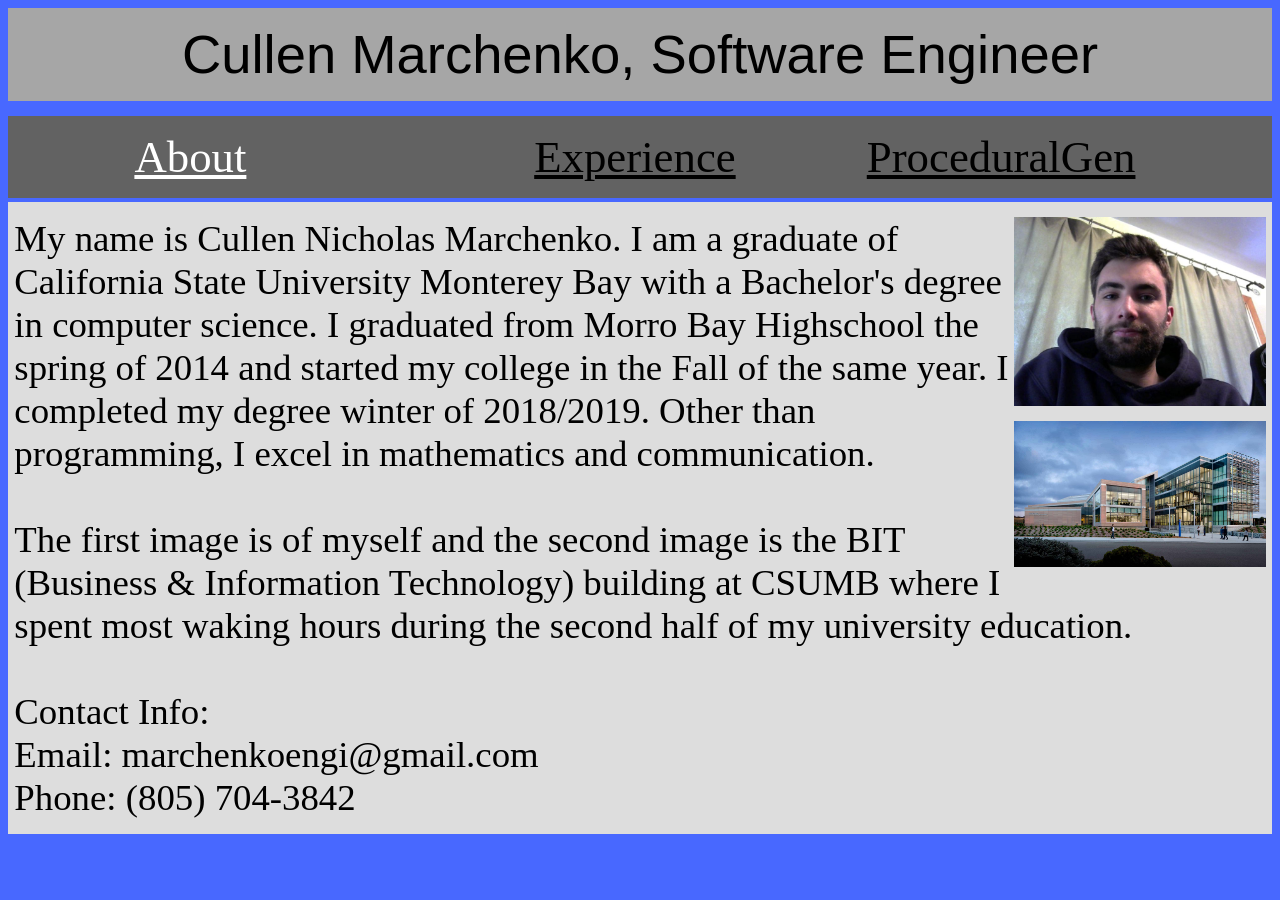
<file: index.html>
<!DOCTYPE html>
<!-- HTML5 Hello world by kirupa - http://www.kirupa.com/html5/getting_your_feet_wet_html5_pg1.htm -->
<html lang="en-us">

<head>
<meta charset="utf-8">
<title>Cullen Portfolio</title>
<link rel="stylesheet" href="css/styles1.css">
</head>

<script>
    //global vars procedural generation
	var ROOM_COUNT = 4; //rooms generated
	var GRID_SIZE = 18; //space for room generation
	var MISS_COUNTER = 7; //control variable
	var grid = [];
	var roomRecords = [];
	var roomCount = 0;
	grid = CleanBoard();

	function jsAbout(){
		document.getElementById("aboutLink").style.color = "white";
		document.getElementById("workLink").style.color = "black";
		document.getElementById("procLink").style.color = "black";
		
		document.getElementById("par3").style.display = "inline-block";
		document.getElementById("par4").style.display = "none";
		document.getElementById("par5").style.display = "none";
		document.getElementById("par51").style.display = "none";
	}
	function jsWork(){
		document.getElementById("aboutLink").style.color = "black";
		document.getElementById("workLink").style.color = "white";
		document.getElementById("procLink").style.color = "black";
		
		document.getElementById("par3").style.display = "none";
		document.getElementById("par4").style.display = "inline-block";
		document.getElementById("par5").style.display = "none";
		document.getElementById("par51").style.display = "none";
	}
	function jsProcedural(){
		document.getElementById("aboutLink").style.color = "black";
		document.getElementById("workLink").style.color = "black";
		document.getElementById("procLink").style.color = "white";
		
		document.getElementById("par3").style.display = "none";
		document.getElementById("par4").style.display = "none";
		document.getElementById("par5").style.display = "inline-block";
		document.getElementById("par51").style.display = "inline-block";
		
		document.getElementById("par51").innerHTML = "<br><b>What is this?</b><br>This is a hexagonally-based procedural map generator. I built this in my own time using Visual Studio and Unity. I created this because I wanted a fun way to further my knowledge of the C# language as well as the Unity UI and am displaying it because it shows what I am mathematically and programmatically capable of creating on my own.<br>To manipulate the program the maximum possible number of rooms and the overall useable area global variables can be changed. If the useable area is too small not all rooms will generate.<br>Please click 'Refresh'.";
	}
	
	function EditGlobals(){
	    var newRoomCount, newGridSize;
	    newRoomCount = parseInt(document.getElementById("RCedit").value);
	    newGridSize = parseInt(document.getElementById("GSedit").value);
	    
	    if (newRoomCount > 7){ newRoomCount = 7; } else if (newRoomCount < 1) {newRoomCount = 1;}//user must pick between 1 and 7 for rooms
	    if (newGridSize > 24){ newGridSize = 24; } else if (newGridSize < 10) {newGridSize = 10;}//user must pick between 10 and 24 for rooms
	    ROOM_COUNT = newRoomCount;//set the globals
	    GRID_SIZE = newGridSize;
	    for (var x = 0; x < ROOM_COUNT; x++){
	        roomRecords[x] = [0, 0, 0];
	    }
	    
	    document.getElementById("RCedit").value = ROOM_COUNT;
	    document.getElementById("GSedit").value = GRID_SIZE;
	}
	
	function ShuffleBoard(){//for some reason x and y coordinates seem to be swapped after translating from c# to js
	    var counter1 = 0, counter2;
	    var tempVal;
	    while (counter1 < GRID_SIZE){
	        counter2 = counter1 + 1;
	        while (counter2 < GRID_SIZE){
	            tempVal = grid[counter1][counter2];
	            grid[counter1][counter2] = grid[counter2][counter1];
	            grid[counter2][counter1] = tempVal;
	            counter2++;
	        }
	        counter1++;
	    }
	}
	
	function DisplayGrid(){
	    var counter1 = 0, counter2;
	    document.getElementById("par51").innerHTML = "";
	    
	    while (counter1 < GRID_SIZE){
	        if (counter1 % 2 == 1) { document.getElementById("par51").innerHTML += "<img src='imgs/Brick_wall_ALL_INV.png' alt='tile_IND' id='tileIndent' class='tiles'>" };
	        counter2 = 0;
	        while (counter2 < GRID_SIZE){
	            document.getElementById("par51").innerHTML += SpriteDealer(grid[counter1][counter2]);
	            counter2++;
	        }
	        document.getElementById("par51").innerHTML += "<br>";
	        counter1++;
	    }
	    
	    
	}
	
	function SpriteDealer(spriteNum){
	    var returnVal;
        switch(spriteNum) {
            case 0:
                returnVal = "<img src='imgs/Brick_wall_02_INV.png' alt='tile_0' id='tile0' class='tiles'>";
                break;
            case 1:
                returnVal = "<img src='imgs/Brick_wall_02.png' alt='tile_1' id='tile1' class='tiles'>";
                break;
            case 2:
                returnVal = "<img src='imgs/Brick_Wall_00.png' alt='tile_2' id='tile2' class='tiles'>";
                break;
            case 3:
                returnVal = "<img src='imgs/Brick_wall_03.png' alt='tile_3' id='tile3' class='tiles'>";
                break;
        }
        return returnVal;
	}
	
	function GenerateBoard(){//GRANDFATHER FUNCTION
	    roomCount = 0;//forgot to set this to 0 and wondered why first time would work but not second time
	    var counter1 = 0, counter2;
	    var roomError = 0;
	    var returnValues;
	    EditGlobals();
	    ArrayCopier(CleanBoard(), grid, GRID_SIZE);
	    while (counter1 < ROOM_COUNT && roomError < MISS_COUNTER){
	        returnValues = BuildRoomHex();//build a room
	        counter2 = 0;
	        while (counter2 < MISS_COUNTER){
	            if (returnValues){
	                ArrayCopier(returnValues, grid, GRID_SIZE);//place room in board
	                console.log("roomCreated");
	                counter1++;
	                break;
	            } else {
	                console.log("!OVERALL ROOM ERROR.");//A room continuously failed to place
	                roomError++;
	            }
	            counter2++;
	        }
	    }
	    ConnectAllRooms(); //connects rooms
	    ShuffleBoard();
	    console.log(grid);
	    
	    DisplayGrid();
	}
	
	function ArrayCopier(inputArr1, outputArr2, size){ //2D array copier by value
	    var counter = 0;
	    while (counter < size){
	        outputArr2[counter] = inputArr1[counter].slice();
	        counter++;
	    }
	}
	
	function CleanBoard()//sets all tile data to 0 //and in JS creates the size of the array by filling in zeroes
    {
        var x = 0;
        var tempArr = [];
        var returnArr = [];
        while (x < GRID_SIZE)
        {
        	tempArr.push(0);
        	x++;
        }
        x = 0;
        while (x < GRID_SIZE)
        {
            returnArr.push(tempArr.slice());
            x++;
        }
        return returnArr;
    }
	
	function CalculateMove(x, y, direction) //directions = 0-5, 0 = up right, and continues clockwise 5 = up left
    {
        var pointReturn = [];
        var indent = false;
        if (y % 2 == 1)
        {
            indent = true;
        }
        switch (direction)
        {
            case 0:
                if (indent)
                    x++;
                y--;
                break;
            case 1:
                x++;
                break;
            case 2:
                if (indent)
                    x++;
                y++;
                break;
            case 3:
                if (!indent)
                    x--;
                y++;
                break;
            case 4:
                x--;
                break;
            case 5:
                if (!indent)
                    x--;
                y--;
                break;
        }
        pointReturn[0] = x;
        pointReturn[1] = y;
        return pointReturn;
    }
	
	function BuildRoomHex()//generates a room inside given area
    {
        var WALL_SIZE_MAX = 3; //the biggest legnth a wall of a room can generate to
        var MAX_ITERATIONS = 5; //a control variable

		var testGrid = [];
        
        var wallLengths = [0, 0, 0], wallLengthIndent = [];// [0] = +, [1] = 0, [2] = - //slope of wall length
        var counter, counter2, ranX = 0, ranY = 0, iteration = 0, wallsAndRoom; //integer variables
        var recordXY = [];//added to better track rooms
        var pointReturn = [0, 0];//will get returned x,y point from CalculateMove(x,y,direction) function
        var placeRoom = false, roomError;//boolean variables

        //attempting to place room in current map
        while (!placeRoom && (iteration <= MAX_ITERATIONS))
        {//if room is placed this loop will only iterate a single time
            ArrayCopier(grid, testGrid, GRID_SIZE);
            wallsAndRoom = 1;
            roomError = false;

            counter = 0;
            counter2 = 0;
            while (counter < 3)
            {//randomizing wall lengths
            	wallLengths[counter] = Math.floor((Math.random() * WALL_SIZE_MAX) + 1);
                counter++;
            }

            //get random point with enough playspace to fill out room, INITAL POINT IS FAR LEFT MOST POINT OF ROOM
            ranX = Math.floor((Math.random() * ((GRID_SIZE - 1) - ((wallLengths[0] + wallLengths[2] / 2) + wallLengths[1]))));
            ranY = Math.floor((Math.random() * (GRID_SIZE - wallLengths[2])) + wallLengths[0]);
            
            recordXY[0] = ranX;//added code to find relative center of room
            recordXY[1] = ranY;
            wallLengthIndent = wallLengths[1];

            while ((wallLengths[0] + wallLengths[1] + wallLengths[2]) > 0 && (!roomError))
            {//this is the layering loop that allows the insides of the room to be filled aswell
                //test initial point and wall, counter will be used to measure walls out
                counter2 = 0;
                
                while (!roomError && counter2 < 6)
                {//count out wall sides
                    counter = wallLengths[counter2 % 3];//set counter to wall size
                    while (counter > 0)
                    {//Measure out wall
                        if (testGrid[ranX][ranY] == 0 || wallsAndRoom == 2)
                        {
                            testGrid[ranX][ranY] = wallsAndRoom;
                            pointReturn = CalculateMove(ranX, ranY, counter2);//direction 0 is up and to the right
                        }
                        else
                        {
                            roomError = true;
                            console.log("!BREAKOUT"); //this will notify when a room fails to place
                            break;
                        }
                        ranX = pointReturn[0];
                        ranY = pointReturn[1];
                        counter--;
                    }
                    counter2++;
                }
                wallsAndRoom = 2;//changes after walls get placed
                counter2 = 0;
                
                while (counter2 < 3)
                {//decrease wall lengths to start filling in room
                    wallLengths[counter2]--;
                    counter2++;
                }
                pointReturn = CalculateMove(ranX, ranY, 1);//select new point 1 layer inside of walls
                ranX = pointReturn[0];
                ranY = pointReturn[1];
            }
            
            if (wallLengths[0] == 0 && wallLengths[1] == 0 && wallLengths[2] == 0)
            {//needed for getting last(center) point when all walls are of equal length (aka perfect hexagon room)
                testGrid[ranX][ranY] = 2;
            }
            iteration++;
            if (iteration + 2 >= MAX_ITERATIONS) { WALL_SIZE_MAX = 2; }//budget attempt to get all rooms to be placed without overall room error occuring
            
            if (!roomError)
            {//if roomError = false at this point then the room had no collisions
                placeRoom = true;
            }
        }

        if (placeRoom)//place the room if no errors
        {
            counter = 0;
            
            while (counter < wallLengthIndent){
                recordXY = CalculateMove(recordXY[0], recordXY[1], 1);
                counter++;
            }
            roomRecords[roomCount][0] = recordXY[0];//ranX;
            roomRecords[roomCount][1] = recordXY[1];//ranY;
            roomRecords[roomCount][2] = 0; //Used for connecting rooms
            roomCount++;
            return testGrid;//returning completed grid with room
        } else {
        	return false;
        }
    }
    
    function CalcMovesBetweenPoints(x1, y1, x2, y2) //takes 2 points as input, calculates minimal movement required to connect the points, and returns movement required to get from the first point to the second
    {
        var returnVals77 = [[0, 0], [0, 0]];
        var secretVal1 = [0, 0];
        var secretVal2 = [0, 0];
        var tempX, tempY;
        var tempHold = [0, 0];
        var counter1;

        //This calculates the 'column' that a point resides on
        secretVal1[0] = y1 - (x1 * 2) - (y1 % 2);//Negative columns
        secretVal2[0] = y2 - (x2 * 2) - (y2 % 2);
        secretVal1[1] = x1 + (y1 / 2) + (y1 % 2);//Positive columns
        secretVal2[1] = x2 + (y2 / 2) + (y2 % 2);

        if (y1 == y2)//checks if two points are on same row (if they are then it does the math stuff)
        {
            returnVals77[1][0] = -1;
            returnVals77[1][1] = 0;//this needs to be set to be set to zero so that it passes the proper value to be used by the handler function (ConnectPoints)
            returnVals77[0][1] = Math.abs(x1 - x2);
            if (x1 < x2)
                returnVals77[0][0] = 1;
            else
                returnVals77[0][0] = 4;
            return returnVals77;
        }
        if (secretVal1[0] == secretVal2[0])//check if two points are on same negatively sloped column
        {
            returnVals77[1][0] = -1;
            returnVals77[1][1] = 0;
            returnVals77[0][1] = Math.abs(y1 - y2);
            if (y1 < y2)
                returnVals77[0][0] = 2;
            else
                returnVals77[0][0] = 5;
            return returnVals77;
        }
        if (secretVal1[1] == secretVal2[1])//check if two points are on same positively sloped column
        {
            returnVals77[1][0] = -1;
            returnVals77[1][1] = 0;
            returnVals77[0][1] = Math.abs(y1 - y2);
            if (y1 < y2)
                returnVals77[0][0] = 3;
            else
                returnVals77[0][0] = 0;
            return returnVals77;
        }

        counter1 = 0;
        tempY = y1;
        tempX = x1;
        //this chunk calculates directional movement required in order to get from one point to another with minimal movement
        if (y1 > y2)//checks if 2nd point is above
        {
            if (secretVal1[1] < secretVal2[1])//checks if 2nd point is to the right
            {
                returnVals77[0][0] = 0;
                returnVals77[1][0] = 1;

                while (tempY != y2)
                {
                    tempHold = CalculateMove(tempX, tempY, 0);
                    tempX = tempHold[0];
                    tempY = tempHold[1];
                    counter1++;
                }
                returnVals77[0][1] = counter1; //length of primary direction
                returnVals77[1][1] = x2 - tempX; //length of secondary direction
            }
            else if (secretVal1[0] > secretVal2[0])//checks if 2nd point is center
            {
                returnVals77[0][0] = 5;
                returnVals77[1][0] = 0;

                while (tempY != y2)
                {
                    tempHold = CalculateMove(tempX, tempY, 5);
                    tempX = tempHold[0];
                    tempY = tempHold[1];
                    counter1++;
                }
                returnVals77[0][1] = counter1 - (x2 - tempX);
                returnVals77[1][1] = x2 - tempX;
            }
            else //we can assume that the 2nd point is to the left
            {
                returnVals77[0][0] = 5;
                returnVals77[1][0] = 4;

                while (tempY != y2)
                {
                    tempHold = CalculateMove(tempX, tempY, 5);
                    tempX = tempHold[0];
                    tempY = tempHold[1];
                    counter1++;
                }
                returnVals77[0][1] = counter1;
                returnVals77[1][1] = tempX - x2;
            }
        }
        else//We now handle (and assume) the 2nd point below the 1st
        {
            if (secretVal1[0] > secretVal2[0])//checks if 2nd point is to the right
            {
                returnVals77[0][0] = 2;
                returnVals77[1][0] = 1;

                while (tempY != y2)
                {
                    tempHold = CalculateMove(tempX, tempY, 2);
                    tempX = tempHold[0];
                    tempY = tempHold[1];
                    counter1++;
                }
                returnVals77[0][1] = counter1;
                returnVals77[1][1] = x2 - tempX;
            }
            else if (secretVal1[1] < secretVal2[1])//checks if 2nd point is center
            {
                returnVals77[0][0] = 3;
                returnVals77[1][0] = 2;

                while (tempY != y2)
                {
                    tempHold = CalculateMove(tempX, tempY, 3);
                    tempX = tempHold[0];
                    tempY = tempHold[1];
                    counter1++;
                }
                returnVals77[0][1] = counter1 - (x2 - tempX);
                returnVals77[1][1] = x2 - tempX;
            }
            else //we can assume that the 2nd point is to the left
            {
                returnVals77[0][0] = 3;
                returnVals77[1][0] = 4;

                while (tempY != y2)
                {
                    tempHold = CalculateMove(tempX, tempY, 3);
                    tempX = tempHold[0];
                    tempY = tempHold[1];
                    counter1++;
                }
                returnVals77[0][1] = counter1;
                returnVals77[1][1] = tempX - x2;
            }
        }
        return returnVals77;
    }
    
    function ConnectPoints(pathing, sX, sY)
    {
        var nextPt = [];
        var chosenDirection;
        var testGrid = [];
        //testGrid = grid.slice();
        ArrayCopier(grid, testGrid, GRID_SIZE);

        while (0 < pathing[0][1] + pathing[1][1])
        {
            if (Math.floor((Math.random() * pathing[0][1] + pathing[1][1])) < pathing[0][1])//(RandomNumber(0, pathing.dirAndLength[0, 1] + pathing.dirAndLength[1, 1]) < pathing.dirAndLength[0, 1])
            {//randomly chooses one of the two directions to go
                chosenDirection = pathing[0][0];
                pathing[0][1]--;
            }
            else
            {
                chosenDirection = pathing[1][0];
                pathing[1][1]--;
            }
            nextPt = CalculateMove(sX, sY, chosenDirection);
            sX = nextPt[0];
            sY = nextPt[1];
            if (testGrid[sX][sY] != 2) { testGrid[sX][sY] = 3; }//this line writes into the actual game and creates the 'hallways'
            var counter = 0, sX2, sY2;
            
            while (counter < 6){//adding walls around hallways
                nextPt = CalculateMove(sX, sY, (chosenDirection + counter) % 6);
                sX2 = nextPt[0];
                sY2 = nextPt[1];
                if (testGrid[sX2][sY2] == 0) { testGrid[sX2][sY2] = 1; }
                counter++;
            }
            
        }
        return testGrid;
    }
    
    function ConnectAllRooms()
    {
        var counter1 = 0, counter2;
        var weightCalc = []; //holds weights for all rooms given a room
        //int[,,] weightHolder = new int[roomCount, 4, 2]; //records closest 4 room indexes from weightCalc//third param indicates roomIndex or weight assoiciation
        var weightHolder = [];
        
        while (counter1 < ROOM_COUNT){
            weightHolder[counter1] = [];
            counter2 = 0;
            
            while (counter2 < 4){
                weightHolder[counter1][counter2] = [0, 0];
                counter2++;
            }
            counter1++;
        }
        counter1 = 0;
        counter2 = 0;
        
        while (counter2 < ROOM_COUNT)
        {//set values to bogus data to be checked upon later(or to just prevent calling null values)
            weightHolder[counter2][0][0] = -1;
            weightHolder[counter2][0][1] = -1;
            weightHolder[counter2][1][0] = -1;
            weightHolder[counter2][1][1] = -1;
            weightHolder[counter2][2][0] = -1;
            weightHolder[counter2][2][1] = -1;
            weightHolder[counter2][3][0] = -1;
            weightHolder[counter2][3][1] = -1;
            counter2++;
        }

        //calculates weights(sudo-distances) between rooms and then records the 4 closest rooms to any given room
        while (counter1 < roomCount)
        {//outter loop iterates through each recorded room
            counter2 = 0;
            
            while (counter2 < roomCount)
            {//1st inner loop compares current room to all other rooms
                if (counter1 != counter2)
                    weightCalc[counter2] = Math.abs(roomRecords[counter1][0] - roomRecords[counter2][0]) + Math.abs(roomRecords[counter1][1] - roomRecords[counter2][1]);
                else
                    weightCalc[counter2] = -1;
                counter2++;
            }
            counter2 = 0;
            
            while (counter2 < roomCount)
            {//place indexes of up to 4 lowest distances into the weightHolder
                if (weightHolder[counter1][0][1] > weightCalc[counter2] || weightHolder[counter1][0][1] == -1)
                {
                    weightHolder[counter1][3][1] = weightHolder[counter1][2][1];
                    weightHolder[counter1][3][0] = weightHolder[counter1][2][0];
                    weightHolder[counter1][2][1] = weightHolder[counter1][1][1];
                    weightHolder[counter1][2][0] = weightHolder[counter1][1][0];
                    weightHolder[counter1][1][1] = weightHolder[counter1][0][1];
                    weightHolder[counter1][1][0] = weightHolder[counter1][0][0];
                    weightHolder[counter1][0][1] = weightCalc[counter2];
                    weightHolder[counter1][0][0] = counter2;
                } else if (weightHolder[counter1][1][1] > weightCalc[counter2] || weightHolder[counter1][1][1] == -1)
                {
                    weightHolder[counter1][3][1] = weightHolder[counter1][2][1];
                    weightHolder[counter1][3][0] = weightHolder[counter1][2][0];
                    weightHolder[counter1][2][1] = weightHolder[counter1][1][1];
                    weightHolder[counter1][2][0] = weightHolder[counter1][1][0];
                    weightHolder[counter1][1][1] = weightCalc[counter2];
                    weightHolder[counter1][1][0] = counter2;
                } else if (weightHolder[counter1][2][1] > weightCalc[counter2] || weightHolder[counter1][2][1] == -1)
                {
                    weightHolder[counter1][3][1] = weightHolder[counter1][2][1];
                    weightHolder[counter1][3][0] = weightHolder[counter1][2][0];
                    weightHolder[counter1][2][1] = weightCalc[counter2];
                    weightHolder[counter1][2][0] = counter2;
                } else if (weightHolder[counter1][3][1] > weightCalc[counter2] || weightHolder[counter1][3][1] == -1)
                {
                    weightHolder[counter1][3][1] = weightCalc[counter2];
                    weightHolder[counter1][3][0] = counter2;
                }
                counter2++;
            }
            counter1++;
        }
        var pathingPoints = [[0, 0], [0, 0]];
        var indexConnections = Array();//holds every connection to make sure map is fully connected
        counter1 = 0;
        
        while (counter1 < roomCount * 2){
            indexConnections[counter1] = Array();
            counter1++;
        }
        counter1 = 0;
        
        while (counter1 < (roomCount * 2))
        {//set some bogey data
            indexConnections[counter1][0] = -1;
            counter1++;
        }
        counter1 = 0;
        
        while (counter1 < roomCount)
        {// ensure that all rooms connect to at least one other room
            counter2 = 0;
            while (counter2 < (roomCount * 2))
            {
                if (indexConnections[counter2][0] == -1)
                {//connect the closest most room to current room
                    indexConnections[counter2][0] = counter1;
                    indexConnections[counter2][1] = weightHolder[counter1][0][0];

                    roomRecords[counter1][2]++;//increment the third param which tracks the amount of connections that have been made to a room
                    roomRecords[weightHolder[counter1][0][0]][2]++;//ditto
                    pathingPoints = CalcMovesBetweenPoints(roomRecords[counter1][0], roomRecords[counter1][1], roomRecords[weightHolder[counter1][0][0]][0], roomRecords[weightHolder[counter1][0][0]][1]);
                    //Debug.Log(roomRecords[counter1, 0] + "::" + roomRecords[counter1, 1] + ";;" + roomRecords[weightHolder[counter1, 0, 0], 0] + "::" + roomRecords[weightHolder[counter1, 0, 0], 1]);
                    //grid = ConnectPoints(pathingPoints, roomRecords[counter1][0], roomRecords[counter1][1]).slice();
                    ArrayCopier(ConnectPoints(pathingPoints, roomRecords[counter1][0], roomRecords[counter1][1]), grid, GRID_SIZE);//!!CHANGING GLOBAL grid variable so it is updated upon next iteration
                    break;
                }
                else if ((indexConnections[counter2][0] == counter1 && indexConnections[counter2][1] == weightHolder[counter1][0][0]) || (indexConnections[counter2][1] == counter1 && indexConnections[counter2][0] == weightHolder[counter1][0][0]))
                    break;//^^this else checks previous connections so that paths are not paved multiple times over

                counter2++;
            }
            counter1++;
        }
        return;//no return value because function currently acting on higher level
    }
</script>

<body>
	<p1 class="titleName">Cullen Marchenko, Software Engineer</p1>
	
	<p2><a id="aboutLink" href="javascript:jsAbout()">About</a><a id="workLink" href="javascript:jsWork()">Experience</a><a id="procLink" href="javascript:jsProcedural()">ProceduralGen</a></p2>
	
	<p3 id="par3">
		<img src="imgs/selfpic.jpg" alt="self_pic" id="selfPic" class="aboutPictures">
		<img src="imgs/csumb1.jpg" alt="school_pic" id="schoolPic" class="aboutPictures">
		My name is Cullen Nicholas Marchenko. I am a graduate of California State University Monterey Bay with a Bachelor's degree in computer science. I graduated from Morro Bay Highschool the spring of 2014 and started
		my college in the Fall of the same year. I completed my degree winter of 2018/2019. Other than programming, I excel in mathematics and communication.
		<br><br>
		The first image is of myself and the second image is the BIT (Business & Information Technology) building at CSUMB where I spent most waking hours during the second half of my university education.
		<br><br>
		Contact Info:<br>Email: marchenkoengi@gmail.com<br>Phone: (805) 704-3842
		
	</p3>
	
	<p4 id="par4">
		<img src="imgs/coderdojo1.jpg" alt="work_pic" id="workPic" class="aboutPictures">
		For a year and a half (2015 -2017) during my college education I taught part time at Hartnell Community College under the Coder Dojo organization. My job was to administer a programming course to kids.
		The ages of children varied from 5 to 14 and the course material would change based on the age of the class. This job allowed me to gain communication skills with clients (parents), coworkers, and bosses.
		The picture to the right is the only picture with me still in it on the <a id="CDlink" href="https://coderdojo.com/">Coder Dojo Website</a>.

	</p4>
	
	<p5 id="par5">
		<a href="javascript:GenerateBoard();">Re<i>fresh</i></a><br>
		<b>KEY:</b>&nbsp;&nbsp;
		Unused Space-><img src='imgs/Brick_wall_02_INV.png' alt='tile_0' class='tileInfo'>&nbsp;
		Walls-><img src='imgs/Brick_wall_02.png' alt='tile_1' class='tileInfo'>&nbsp;
		Rooms-><img src='imgs/Brick_Wall_00.png' alt='tile_2' class='tileInfo'>&nbsp;
		Hallways-><img src='imgs/Brick_wall_03.png' alt='tile_3' class='tileInfo'>
		<br>
		<form>
		    Max Rooms(1-7):<input type="number" name="roomCountEdit" id="RCedit" value="4" style="font-size: 25px; width: 50px;">
		    Board Size(10-24):<input type="number" name="gridSizeEdit" id="GSedit" value="18" style="font-size: 25px; width: 50px;">
		</form>
	</p5>
    <p51 id="par51">
        
    </p51>
</body>
</html>
</file>
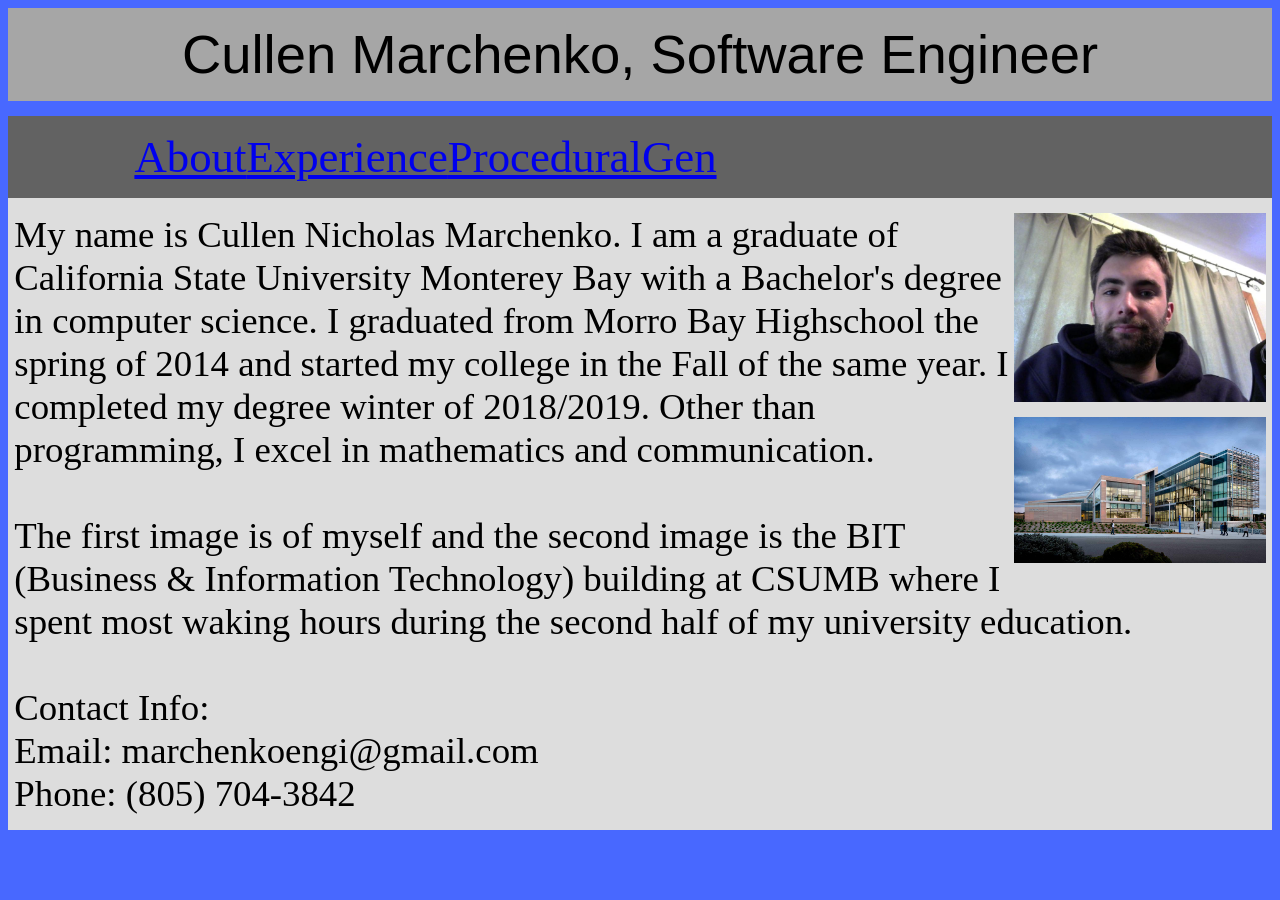
<file: hello-world.html>
<!DOCTYPE html>
<!-- HTML5 Hello world by kirupa - http://www.kirupa.com/html5/getting_your_feet_wet_html5_pg1.htm -->
<html lang="en-us">

<head>
<meta charset="utf-8">
<title>Cullen Portfolio</title>
<link rel="stylesheet" href="css/styles1.css">
</head>

<script>
	function jsAbout(){
		
	}
	function jsWork(){
		
	}
	function jsProcedural(){
		
	}
</script>

<body>
	<p1 class="titleName">Cullen Marchenko, Software Engineer</p1>
	
	<p2><a class="aboutLink" href="javascript:jsAbout()">About</a><a class="workLink" href="javascript:jsWork()">Experience</a><a class="procLink" href="javascript:jsProcedural()">ProceduralGen</a></p2>
	
	<p3>
		<img src="imgs/selfpic.jpg" alt="self_pic" id="selfPic" class="aboutPictures">
		<img src="imgs/csumb1.jpg" alt="school_pic" id="schoolPic" class="aboutPictures">
		My name is Cullen Nicholas Marchenko. I am a graduate of California State University Monterey Bay with a Bachelor's degree in computer science. I graduated from Morro Bay Highschool the spring of 2014 and started
		my college in the Fall of the same year. I completed my degree winter of 2018/2019. Other than programming, I excel in mathematics and communication.
		<br><br>
		The first image is of myself and the second image is the BIT (Business & Information Technology) building at CSUMB where I spent most waking hours during the second half of my university education.
		<br><br>
		Contact Info:<br>Email: marchenkoengi@gmail.com<br>Phone: (805) 704-3842
	</p3>

</body>
</html>
</file>
<file: css/styles1.css>
.aboutPictures {
    display: block;
    float: right;
    width: 20%;
    clear: right;
    padding-bottom: 15px;
    padding-right: .5%;
}

p1{
    width: 100%;
    display: inline-block;
    padding-top: 15px;
    padding-bottom: 15px;
    background-color: #a6a6a6;
    margin-bottom: 15px;
}

p2{
    width: 80%;
    display: inline-block;
    padding-top: 15px;
    padding-bottom: 15px;
    font-size: 280%;
    padding-left: 10%;
    padding-right: 10%;
    background-color: #626262;
}

p3{
    width: 99.5%;
    display: inline-block;
    padding-top: 15px;
    padding-bottom: 15px;
    background-color: #dddddd;
    font-size: 230%;
    padding-left: .5%;
}

p4{
    display: none;
    padding-top: 15px;
    padding-bottom: 15px;
    background-color: #dddddd;
    font-size: 230%;
    width: 99.5%;
    padding-left: .5%;
}
p5{
    text-align: center;
    background-color: #dddddd;
    width: 60%;
    margin-left: 20%;
    font-size: 230%;
    display: none;
}
p51{
    text-align: center;
    display: block;
    background-color: #dddddd;
    font-size: 230%;
    display: none;
    padding-bottom: 2%;
}

.titleName {
    text-align: center;
    font-size: 340%;
    font-family: sans-serif;
}

#aboutLink{
    color: white;
    float: left;
    width: 33%;
    text-align:left;
}

#workLink{
    color: black;
    float: left;
    width: 33%;
    text-align:center;
}

#procLink{
    color: black;
    float: left;
    width: 33%;
    text-align:right;
}

body {
    background-color: #4868ff;
}

.tiles{
    margin: 0 auto;
    margin-bottom: -1.3%;
    text-align: center;
    width: 4%;
}

.tileInfo{
    display: inline-block;
    margin: 0 auto;
    text-align: center;
    width: 4%;
}
</file>
